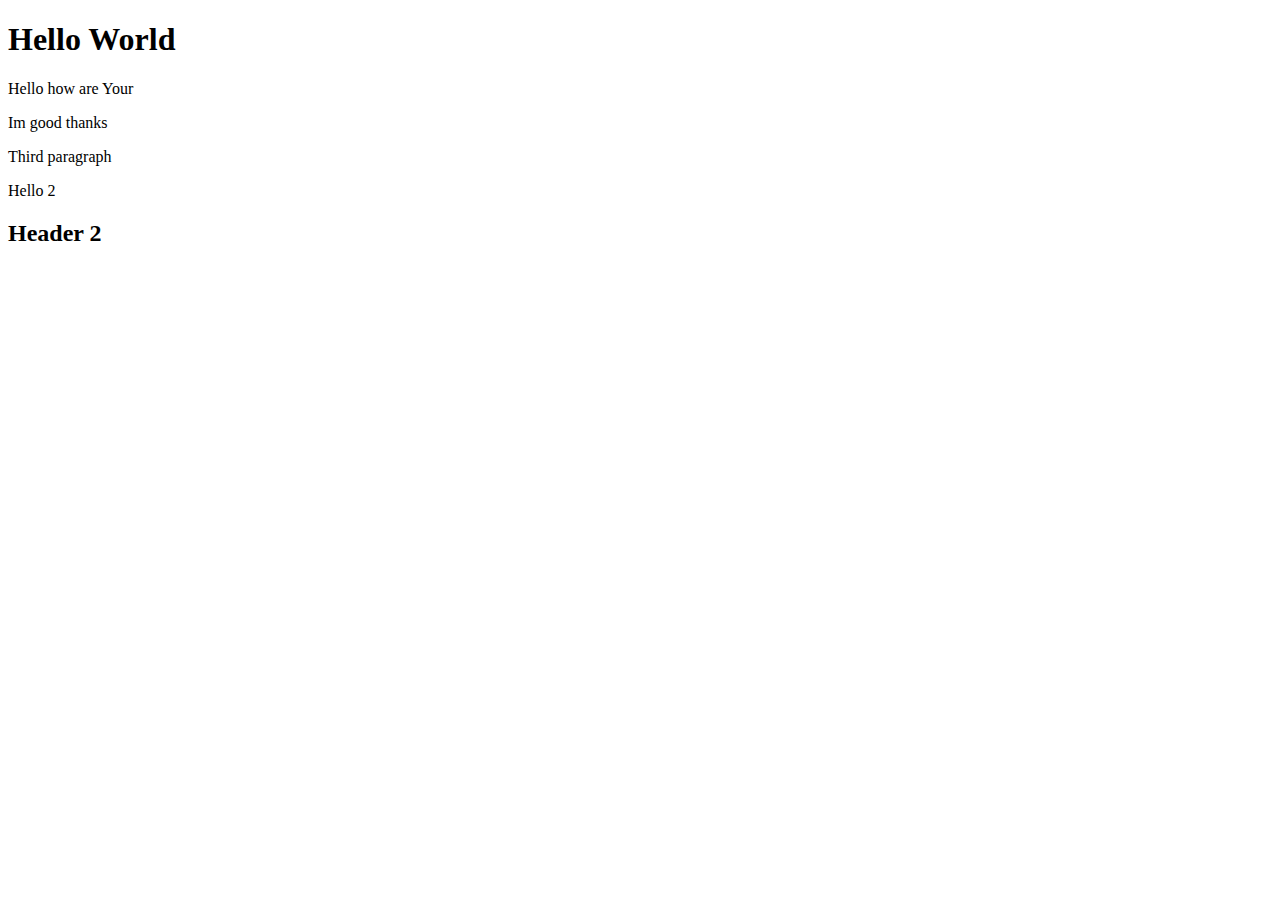
<file: new.html>
<!DOCTYPE html>
<html lang="en">
<head>
    <meta charset="UTF-8">
    <meta name="viewport" content="width=device-width, initial-scale=1.0">
    <title>VERSION 1 updated</title>
    <h1>Hello World</h1>
    <p>Hello how are Your</p>
    <p>Im good thanks</p>
    <p>Third paragraph</p>
    <p>Hello 2</p>
    <h2>Header 2</h2>
</head>
<body>



    
</body>
</html>
</file>
